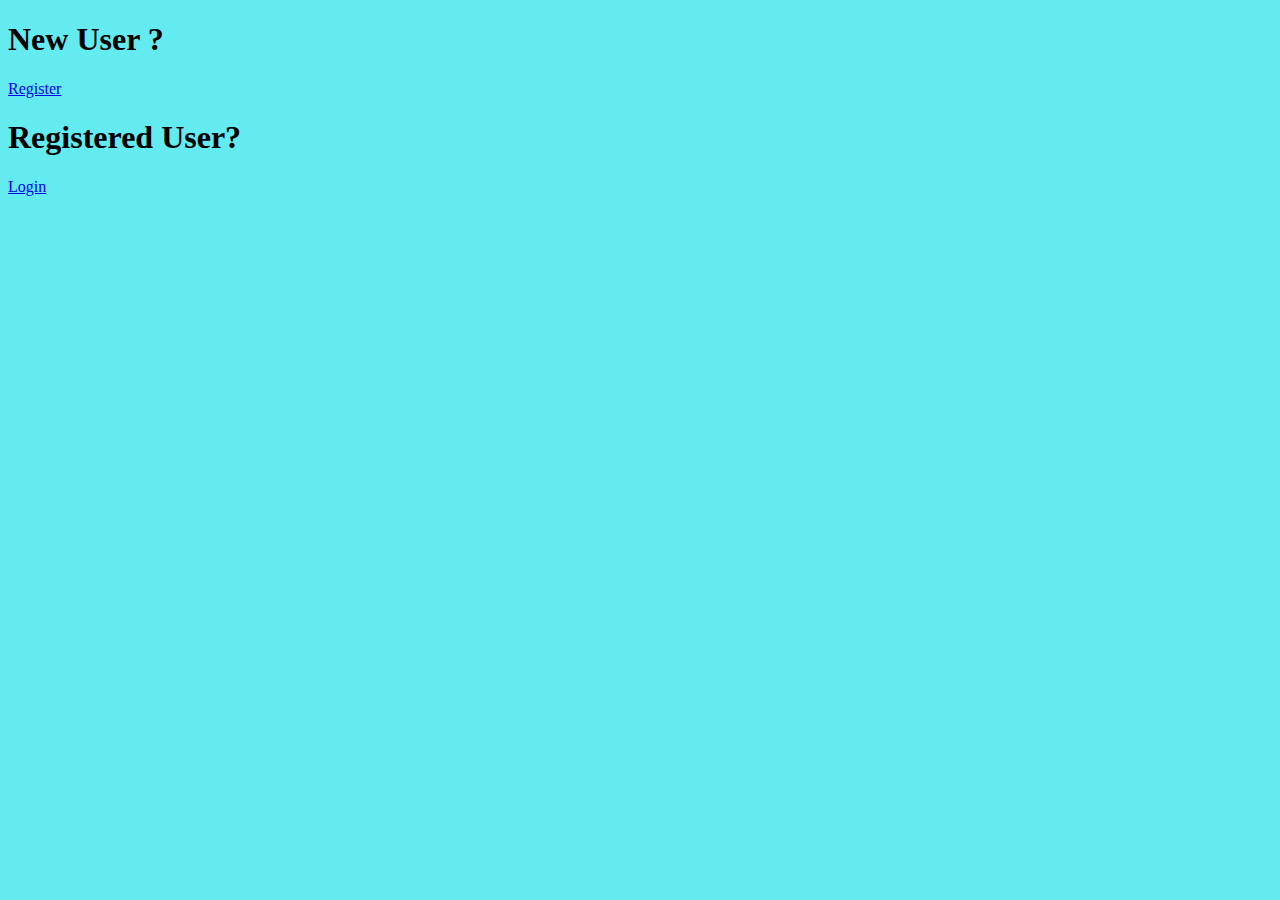
<file: guvi/index.html>
<!DOCTYPE html>
<html>
<head>
    <title>
        Guvi
    </title>
    <meta name="viewport" content="width=device-width, initial-scale=1.0">
    <link rel="stylesheet" href="/guvi/css/index.css">

</head>
<body>
    <h1>New User ?</h1>
    <a href="/guvi/register.html">Register</a><br>
    <h1>Registered User?</h1>
    <a href="/guvi/login.html">Login</a>
</body>
</html>
</file>
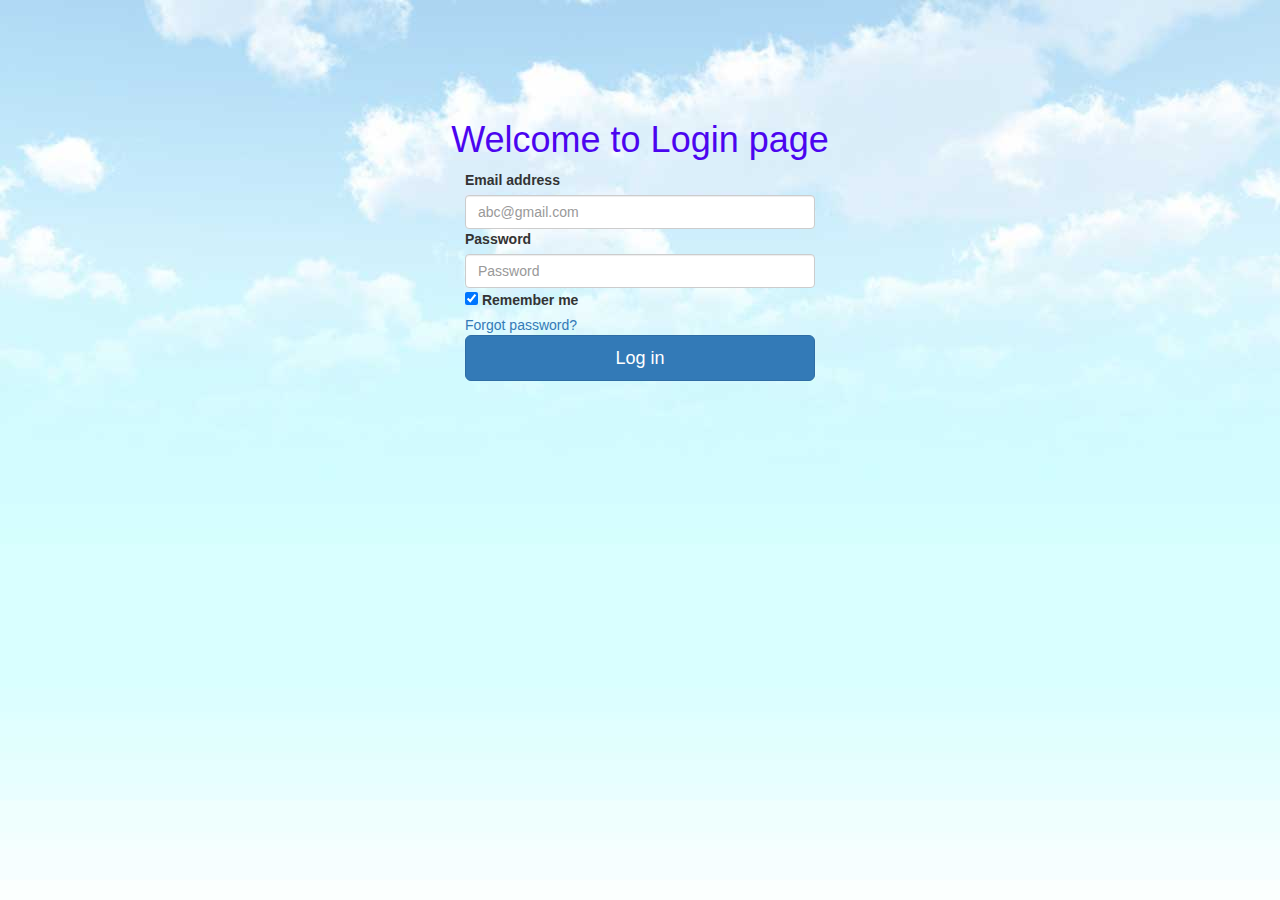
<file: guvi/login.html>
<html>
<head>
   <meta charset="utf-8">
   <meta name="viewport" content="width=device-width, initial-scale=1">
   <link rel="stylesheet" href="https://maxcdn.bootstrapcdn.com/bootstrap/3.4.1/css/bootstrap.min.css">
   <script src="https://ajax.googleapis.com/ajax/libs/jquery/3.6.1/jquery.min.js"></script>
   <link rel="stylesheet" href="/guvi/css/login.css">
   <script src="/guvi/js/login.js"></script>
<title>LOGIN-GUVI
</title>
</head>
<body>
  <h1 id="prompt">Welcome to Login page</h1>
  <section class="vh-100 mt-lg-4">
    <div class="container py-5 h-100">
      <div class="vertical-center-row">
        <div class="col-md-8 col-lg-4 col-xl-6 col-sm-2">
        </div>
        <div class="col-md-7 col-lg-4 col-xl-5 offset-xl-1 align-items-center">
            <div id="login_form">
          <form class="login">
            <!-- Email input -->
            <div class="form-outline mb-4 ">
              <label class="form-label" for="email">Email address</label>
              <input type="email" id="email" class="form-control form-control-lg" placeholder="abc@gmail.com" name="email" required/>
            </div>
            <!-- Password input -->
            <div class="form-outline mb-4">
              <label class="form-label" for="password">Password</label>
              <input type="password" id="password" class="form-control form-control-lg" placeholder="Password" name="password" required />
            </div>
  
            <div class="d-flex justify-content-around align-items-center mb-4">
              <!-- Checkbox -->
              <div class="form-check">
                <input class="form-check-input" type="checkbox" value="" id="remember" checked />
                <label class="form-check-label" for="remember"> Remember me </label>
              </div>
              <a href="#!">Forgot password?</a>
            </div>
            <!-- Submit button -->
            <button type="button" id="submit_login" class="btn btn-primary btn-lg btn-block">Log in</button>
          </form>
        </div>
        </div>
      </div>
    </div>
  </section>
  <div id="message"></div>
</body>
</html>
</file>
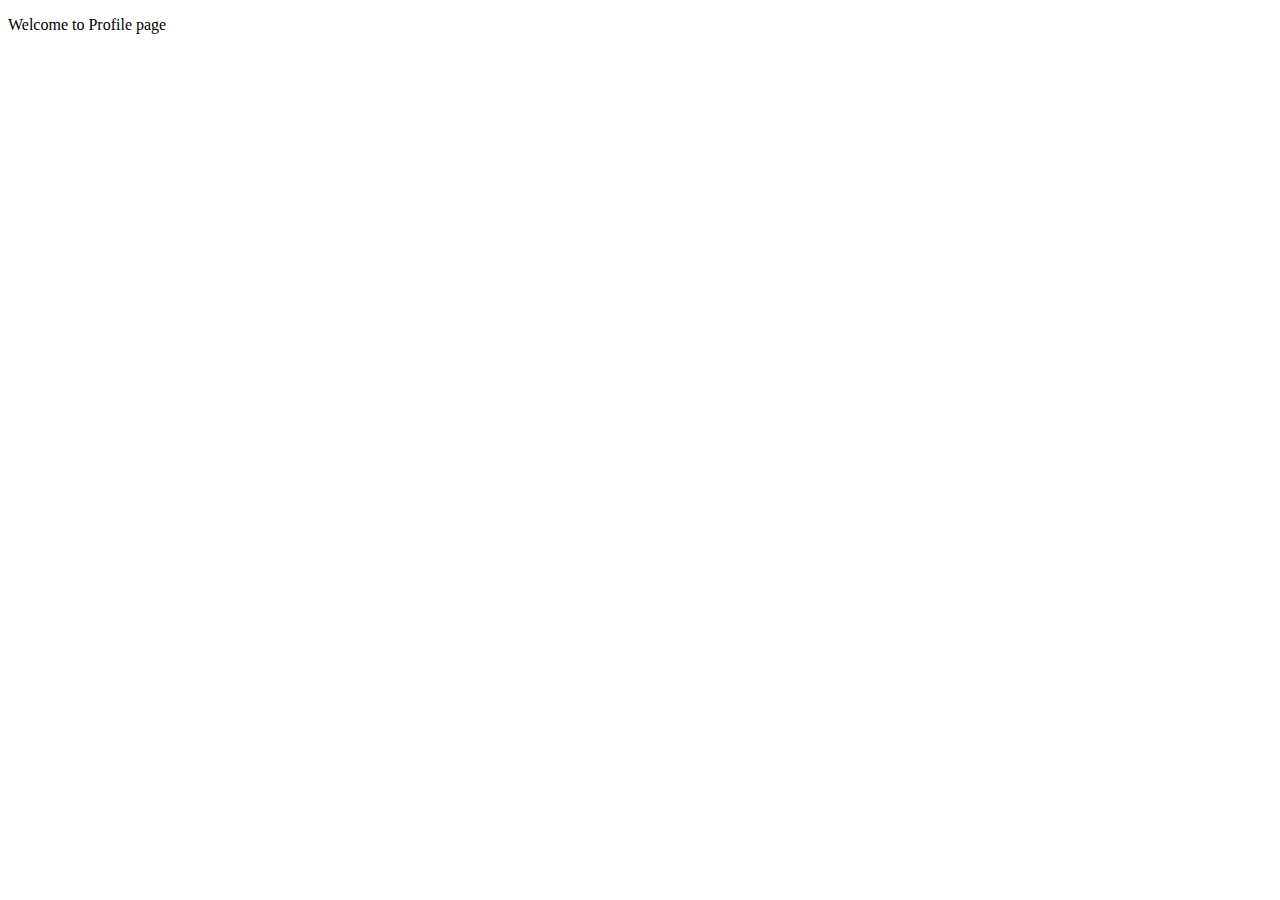
<file: guvi/profile.html>
<!DOCTYPE html>
<html>
    <title>
        Profile-Guvi
    </title>
    <meta name="viewport" content="width=device-width, initial-scale=1.0">
    <body>
        <p>
             Welcome to Profile page
        </p>
    </body>
</html>
</file>
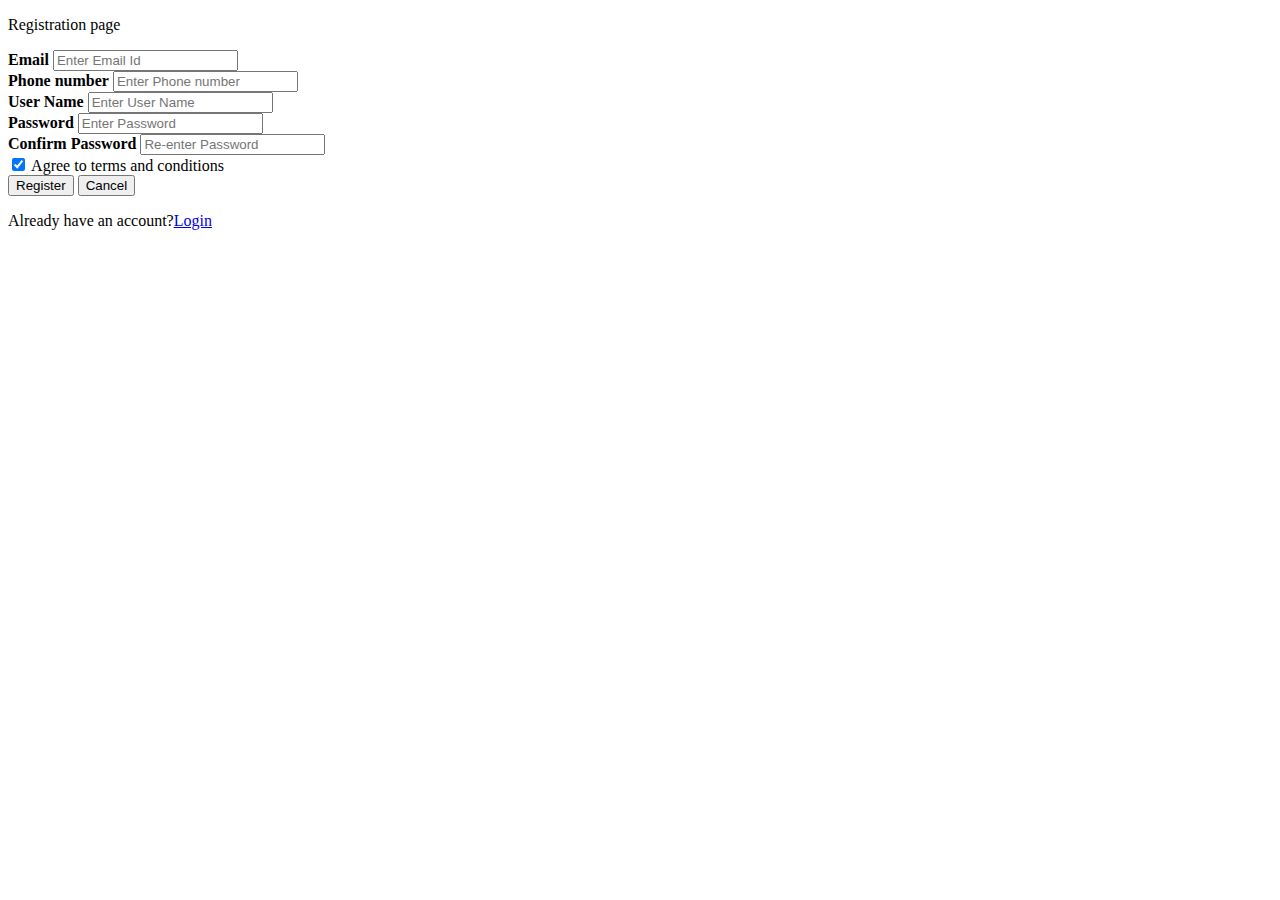
<file: guvi/register.html>
<!DOCTYPE html>
<html>
    <head>
    <title>
        Register-Guvi
    </title>
    <meta name="viewport" content="width=device-width, initial-scale=1.0">
    <script src="https://ajax.googleapis.com/ajax/libs/jquery/3.6.1/jquery.min.js"></script>        
    </head>
    <body>
        <p>
            Registration page
        </p>
        <div id="register_form">
        <form id="register">
          <label for="email"><b>Email</b></label>
             <input id='email' type="text" placeholder="Enter Email Id" name="email" required><br>
          <label for="phone"><b>Phone number</b></label>
             <input id='phone' type="text" placeholder="Enter Phone number" name="phone" required><br>
          <label for="userid"><b>User Name</b></label>
             <input id='userid' type="text" placeholder="Enter User Name" name="userid" required><br>
          <label for="password"><b>Password</b></label>
             <input id='password' type="text" placeholder="Enter Password" name="password" required><br>
          <label for="cpass"><b>Confirm Password</b></label>
             <input id='cpassword' type="text" placeholder="Re-enter Password" name="cpassword" required><br>
          <input type="checkbox" checked="checked" name="terms"> Agree to terms and conditions<br>   
          <button type="button" id="submit_register">Register</button>
          <button type="button">Cancel</button>
          <p>Already have an account?<a href="login.html">Login</a></p>
        </form>
        <script src="/guvi/js/register.js"></script>
        </div>
        <div id="message"></div>
    </body>
</html>
</file>
<file: guvi/css/index.css>
body {
    background-color: rgb(100, 235, 239);  }
</file>
<file: guvi/css/login.css>
body {
    background-image: url("/guvi/assets/cloudbg.jpg");
  }
#prompt{
    padding-top: 100px;
    text-align: center;
    color:rgb(75, 5, 239);
}
</file>
